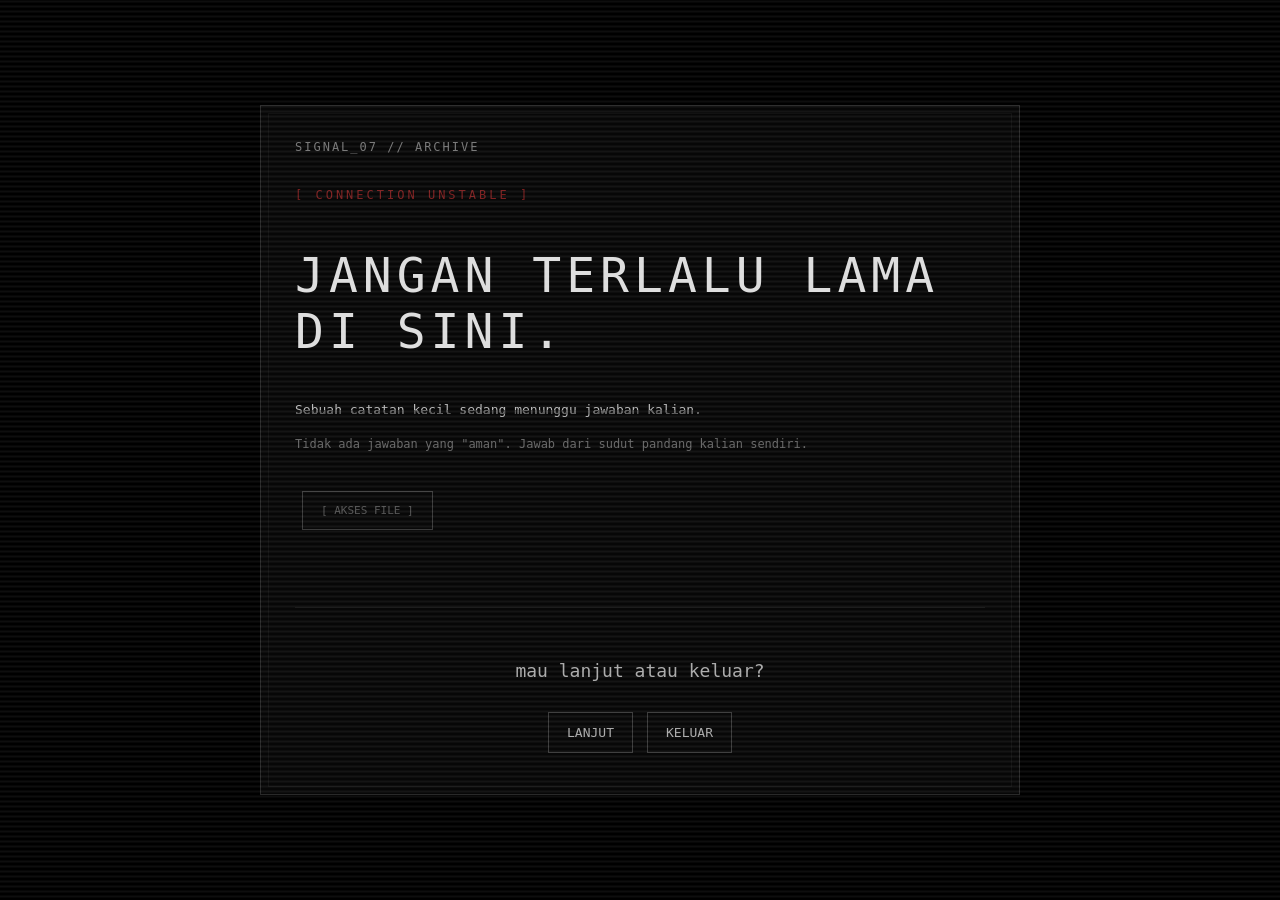
<file: index.html>
<!doctype html>
<html lang="id">
<head>
<meta charset="utf-8"><meta name="viewport" content="width=device-width,initial-scale=1">
<meta name="theme-color" content="#050505"><title>ARCHIVE // RIPKI</title>
<link rel="stylesheet" href="style.css">
</head>
<body><div class="noise"></div><main class="screen">
<section id="intro" class="panel">
  <div class="terminal">SIGNAL_07 // ARCHIVE</div><div class="warning">[ CONNECTION UNSTABLE ]</div>
  <h1>JANGAN TERLALU LAMA DI SINI.</h1>
  <p class="glitch" data-text="Sebuah catatan kecil sedang menunggu jawaban kalian.">Sebuah catatan kecil sedang menunggu jawaban kalian.</p>
  <p class="tiny">Tidak ada jawaban yang "aman". Jawab dari sudut pandang kalian sendiri.</p>
  <div class="fake-area"><button class="fake-btn" id="fakeBtn">[ AKSES FILE ]</button> <span id="fakeMsg"></span></div>
  <div class="choice"><p class="question-big">mau lanjut atau keluar?</p><button class="continue" id="continue1">LANJUT</button><button class="continue" id="continue2">KELUAR</button></div>
</section>
<section id="nameScreen" class="panel hidden"><div class="terminal">IDENTITY CHECK</div><h2>sebelum masuk...</h2><p class="tiny">Tulis nama/panggilan kalian. Data tersimpan di browser perangkat ini.</p><input id="name" maxlength="60" placeholder="nama / panggilan..." autocomplete="off"><button class="continue" id="startBtn">MASUK</button><p id="nameError" class="error"></p></section>
<section id="survey" class="panel hidden"><div class="terminal">INTERVIEW LOG // <span id="counter">01/05</span></div><p class="small">jawab sesuai pandangan kalian...</p>
  <div class="question active" data-q="1"><h2>1. ripki lagi kenapa?</h2><textarea id="q1" maxlength="1000" placeholder="ketik jawaban kalian..."></textarea><button class="next">LANJUT</button></div>
  <div class="question" data-q="2"><h2>2. kalau kalian dimintain tolong buat bawa barangnya ripki, kalian bantu ga?</h2><textarea id="q2" maxlength="1000" placeholder="ketik jawaban kalian..."></textarea><button class="next">LANJUT</button></div>
  <div class="question" data-q="3"><h2>3. ripki suka gambar apa?</h2><div class="options"><button class="option" data-value="doodle">DOODLE</button><button class="option" data-value="anime">ANIME</button><button class="option" data-value="manekin">GAMBAR MANEKIN</button></div><p id="choiceText" class="selected"></p><button class="next">LANJUT</button></div>
  <div class="question" data-q="4"><h2>4. hal apa yg menurut kalian aneh dan kalian ga suka dari ripki?</h2><textarea id="q4" maxlength="1000" placeholder="ketik jawaban kalian..."></textarea><button class="next">LANJUT</button></div>
  <div class="question" data-q="5"><h2>5. kalian seneng ga sih sama kehadiran ripki?</h2><textarea id="q5" maxlength="1000" placeholder="ketik jawaban kalian..."></textarea><button class="submit" id="submitBtn">SIMPAN KE ARSIP</button></div>
  <p id="submitStatus" class="tiny" aria-live="polite"></p>
</section>
<section id="done" class="panel hidden"><div class="terminal">TRANSMISSION COMPLETE</div><h1>jawaban diterima.</h1><p>Respons tersimpan di browser ini.</p><p class="tiny">Kalian bisa menutup halaman ini.</p></section>
</main><script src="app.js"></script></body></html>
</file>
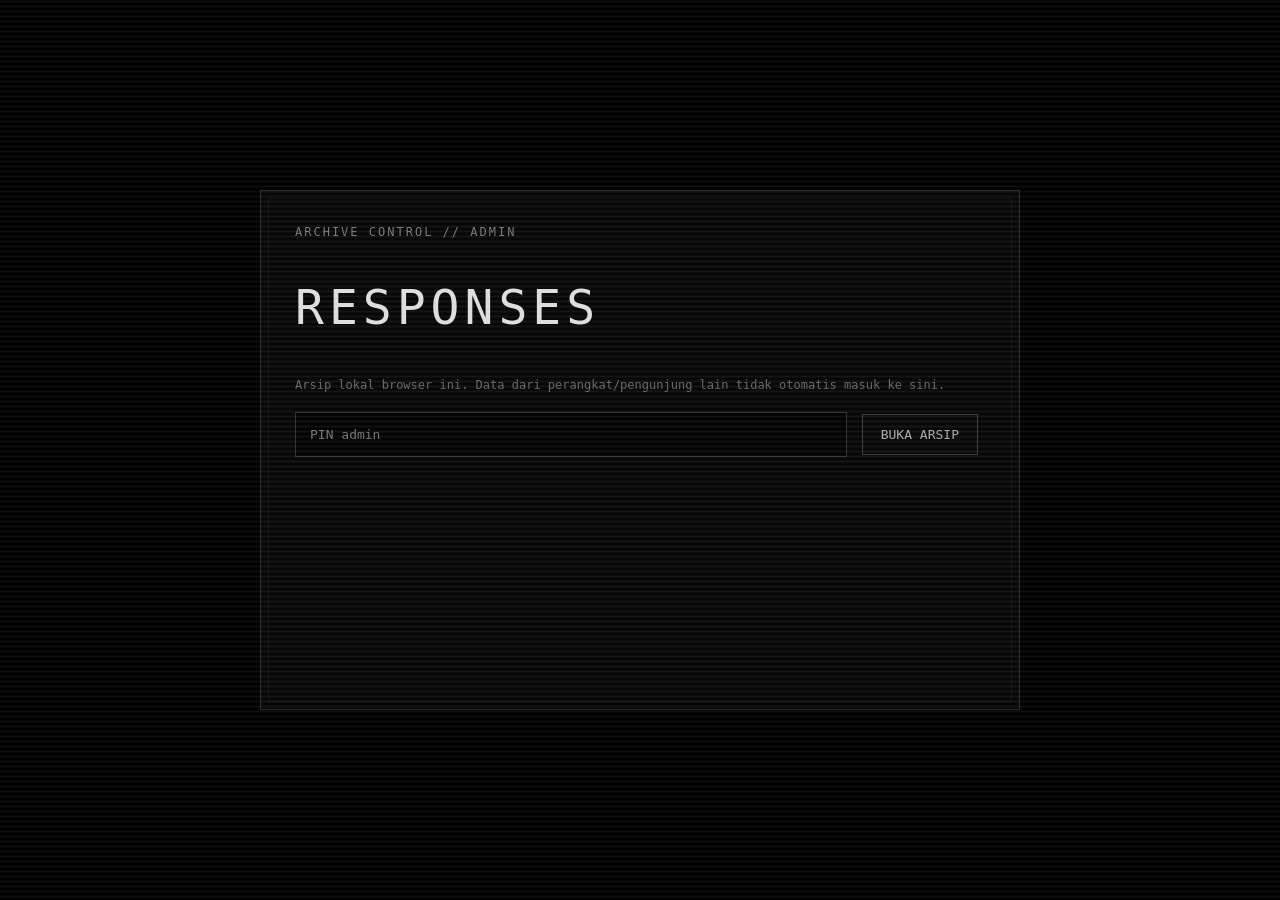
<file: admin.html>
<!doctype html><html lang="id"><head><meta charset="utf-8"><meta name="viewport" content="width=device-width,initial-scale=1"><meta name="theme-color" content="#050505"><title>ARCHIVE // ADMIN</title><link rel="stylesheet" href="style.css"></head>
<body><div class="noise"></div><main class="screen"><section class="panel"><div class="terminal">ARCHIVE CONTROL // ADMIN</div><h1>RESPONSES</h1>
<p class="tiny">Arsip lokal browser ini. Data dari perangkat/pengunjung lain tidak otomatis masuk ke sini.</p>
<div class="admin-login"><input id="key" type="password" placeholder="PIN admin" autocomplete="off"><button id="load">BUKA ARSIP</button></div><p id="err" class="error" aria-live="polite"></p>
<div id="dashboard" class="hidden"><div id="stats" class="stats"></div><div class="toolbar"><button id="export">EKSPOR JSON</button><button id="clear" class="danger">HAPUS SEMUA</button><a class="back" href="index.html">KEMBALI KE SURVEI</a></div><div id="list"></div></div>
</section></main><script src="admin.js"></script></body></html>
</file>
<file: style.css>
:root{--bg:#050505;--fg:#b8b8b8;--dim:#666;--red:#9b1d1d;--line:#252525}*{box-sizing:border-box}html,body{margin:0;min-height:100%;background:#000;color:var(--fg);font-family:monospace}body{overflow-x:hidden}.screen{min-height:100vh;display:grid;place-items:center;padding:24px}.panel{width:min(760px,94vw);min-height:520px;border:1px solid #292929;background:rgba(8,8,8,.94);padding:34px;box-shadow:0 0 45px #000;position:relative}.panel:before{content:"";position:absolute;inset:7px;border:1px solid #121212;pointer-events:none} .terminal{font-size:12px;color:#777;letter-spacing:2px;margin-bottom:34px}.warning{color:#7e2020;font-size:12px;letter-spacing:3px;margin-bottom:45px}h1{font-size:clamp(25px,6vw,48px);font-weight:400;letter-spacing:5px;color:#ddd}h2{font-weight:400;color:#ddd;line-height:1.5}p{line-height:1.7}.tiny,.small{color:#666;font-size:12px}.small{font-size:11px;letter-spacing:1px}.glitch{position:relative}.glitch:after{content:attr(data-text);position:absolute;left:2px;top:0;color:#555;clip-path:inset(50% 0 30% 0);transform:translateX(-2px)}.choice{margin-top:70px;text-align:center;border-top:1px solid #171717;padding-top:30px}.question-big{font-size:18px;color:#aaa}button,input,textarea{font:inherit}button{cursor:pointer}.continue,.next,.submit,#load,.fake-btn,.option,.toolbar button{background:#080808;color:#aaa;border:1px solid #3b3b3b;padding:12px 18px;margin:7px;transition:.15s}button:hover{background:#151515;color:#eee;border-color:#777}.fake-area{margin-top:30px}.fake-btn{font-size:11px;color:#555}.fake-btn:hover{color:#777}.fake-area span{font-size:10px;color:#5d1a1a;margin-left:5px}.hidden{display:none!important}input,textarea{width:100%;background:#030303;color:#ddd;border:1px solid #303030;padding:14px;outline:none}textarea{min-height:150px;resize:vertical;margin:12px 0 15px}input:focus,textarea:focus{border-color:#666}.question{display:none}.question.active{display:block}.options{display:flex;flex-wrap:wrap;margin:25px 0}.option.selected{border-color:#aaa;color:#eee;box-shadow:inset 0 0 15px #111}.selected{font-size:11px;color:#777;min-height:16px}.error{color:#a52a2a;font-size:12px}.noise{position:fixed;inset:0;pointer-events:none;opacity:.055;z-index:10;background-image:repeating-linear-gradient(0deg,transparent 0 2px,#fff 3px,#fff 4px,transparent 5px);mix-blend-mode:screen;animation:scan .18s infinite}@keyframes scan{0%{transform:translateY(0)}50%{transform:translateY(2px)}100%{transform:translateY(-1px)}}.stats{border:1px solid #222;padding:15px;margin:25px 0;color:#777}.response{border-top:1px solid #222;padding:20px 0}.response-head{color:#aaa;margin-bottom:14px}.response p{font-size:13px;overflow-wrap:anywhere}.ok{color:#777}.bad,.danger{color:#b44!important}.toolbar{display:flex;align-items:center;flex-wrap:wrap;margin:12px 0 24px}.back{color:#777;font-size:12px;margin:8px}.admin-login{display:flex;gap:8px;align-items:center}.admin-login input{flex:1;min-width:0}.admin-login button{white-space:nowrap}@media(max-width:600px){.panel{padding:24px;min-height:560px}.options{flex-direction:column}.option{width:100%;margin:5px 0}.admin-login{align-items:stretch;flex-direction:column}.admin-login button{margin:4px 0}.toolbar{align-items:flex-start;flex-direction:column}}
</file>
